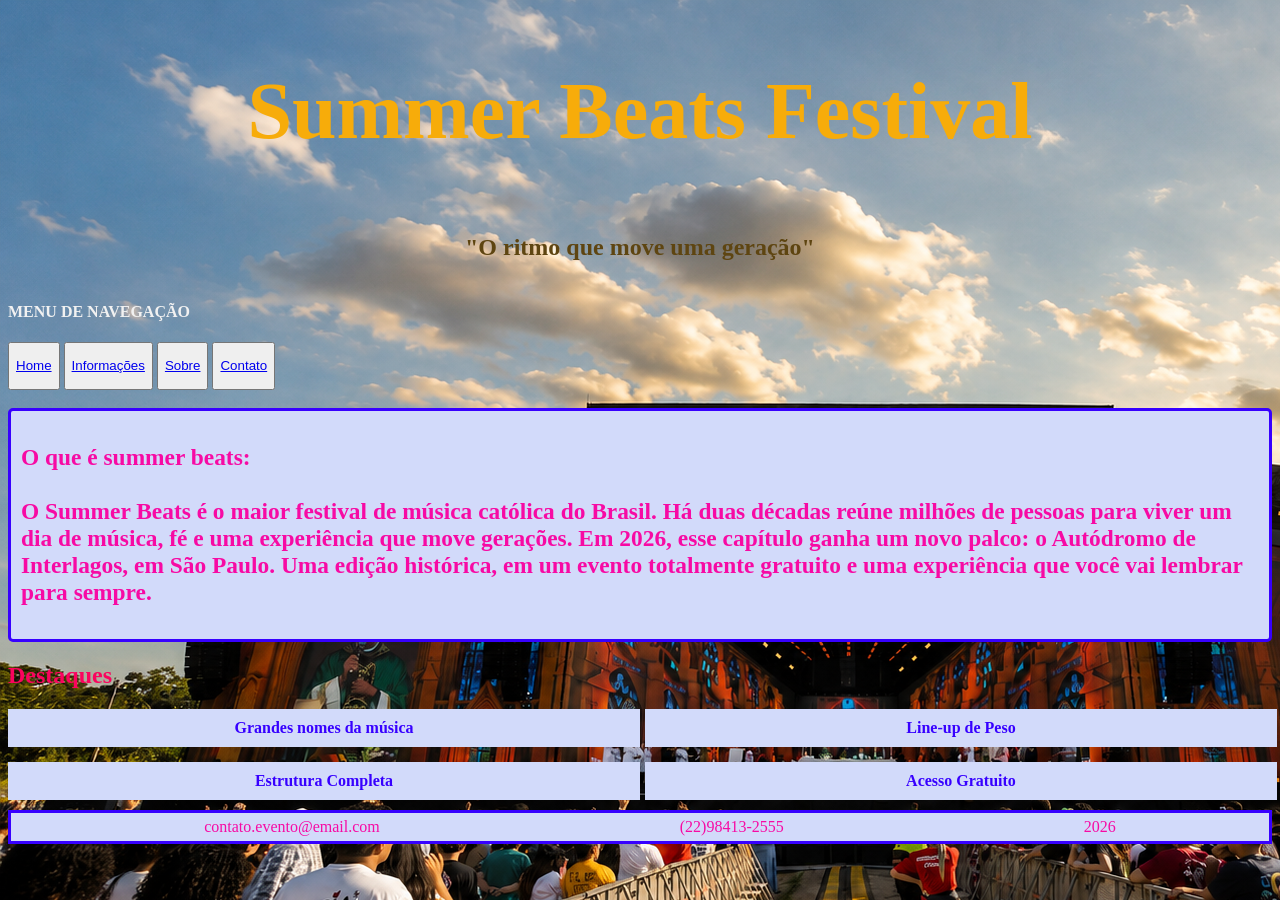
<file: index.html>
<!doctype html>
<html lang="pt">
  <head>
    <meta charset="UTF-8" />
    <meta name="viewport" content="width=device-width, initial-scale=1.0" />
    <title>Document</title>

      <style>
      body {
        background-image: url("./img/palco-catedral.png");
      }
    </style>

    <link rel="stylesheet" href="./css/style.css" />
  </head>
  <body>
    <header>
      <section>
        <h1 id="titulo">Summer Beats Festival</h1>
        <h4 id="sub-titulo">"O ritmo que move uma geração"</h4>
      </section>
    </header>
    <section>
      <div id="menu">
        <h4>MENU DE NAVEGAÇÃO</h4>
        <button>
          <a href="index.html"> <p>Home</p> </a>
        </button>
        <button>
          <a href="pagina2.html"><p>Informações</p> </a>
        </button>
        <button>
          <a href="pagina3.html"><p>Sobre</p></a>
        </button>
        <button>
          <a href="contato.html"><p>Contato</p></a>
        </button>
      </div>
    </section>
    <br />

    <main>
      <section>
        <div class="texto-sobre">
          <h3>
            O que é summer beats: <br /><br />
            O Summer Beats é o maior festival de música católica do Brasil. Há
            duas décadas reúne milhões de pessoas para viver um dia de música,
            fé e uma experiência que move gerações. Em 2026, esse capítulo ganha
            um novo palco: o Autódromo de Interlagos, em São Paulo. Uma edição
            histórica, em um evento totalmente gratuito e uma experiência que
            você vai lembrar para sempre.
          </h3>
        </div>
      </section>

      <section>
        <h2>Destaques</h2>
        <div class="lista-destaque">
          <div>Grandes nomes da música</div>
          <div>Line-up de Peso</div>
          <div>Estrutura Completa</div>
          <div>Acesso Gratuito</div>
        </div>
      </section>
    </main>

    <footer id="final">
      <ul>
        <li>contato.evento@email.com</li>
        <li>(22)98413-2555</li>
        <li>2026</li>
      </ul>
    </footer>
  </body>
</html>
</file>
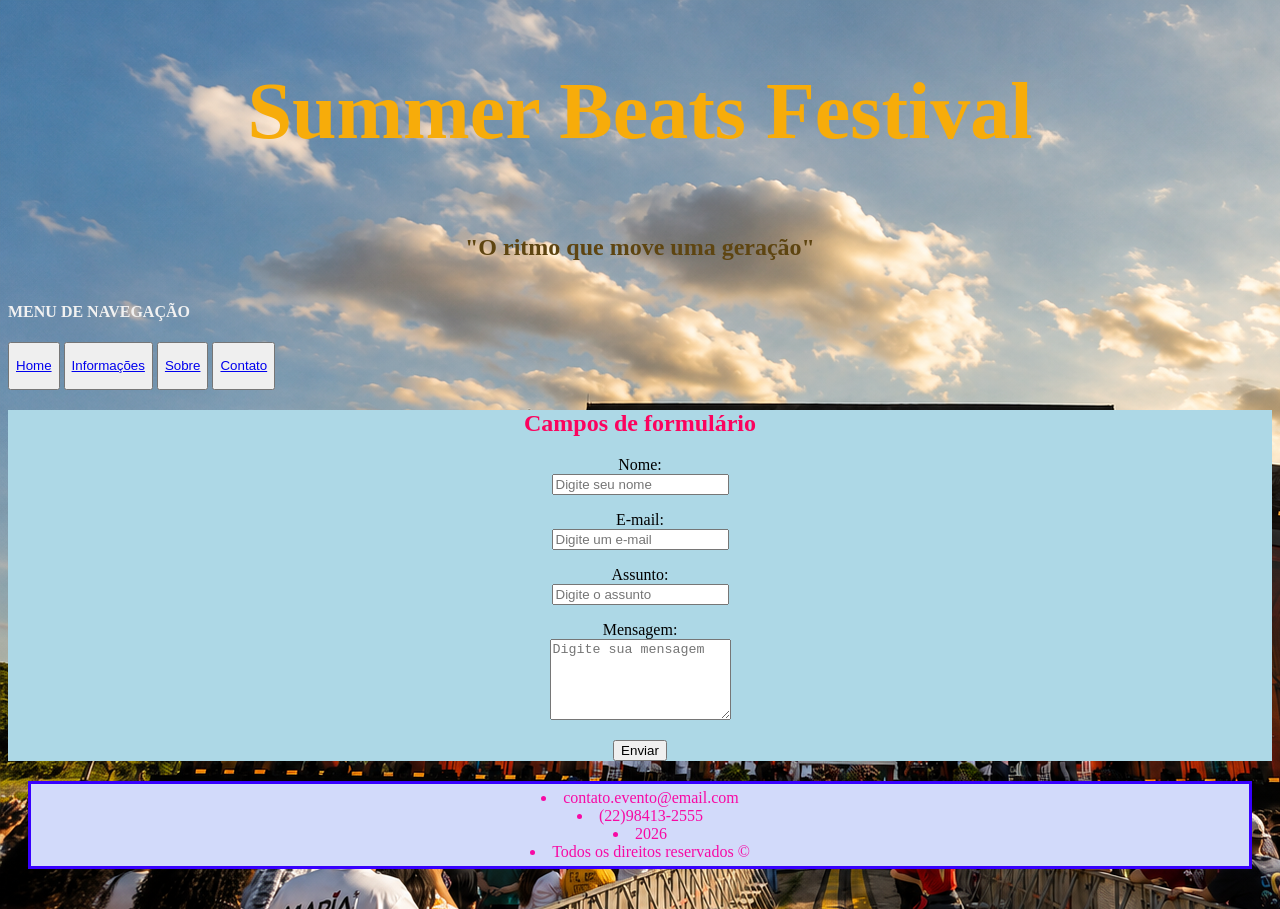
<file: contato.html>
<!doctype html>
<html lang="en">
  <head>
    <meta charset="UTF-8" />
    <meta name="viewport" content="width=device-width, initial-scale=1.0" />
    <title>Document</title>
    <style>
      body {
        background-image: url("./img/palco-catedral.png");
      }
    </style>

    <link rel="stylesheet" href="./css/style.css" />
  </head>
  <body>
    <header>
      <section>
        <h1 id="titulo">Summer Beats Festival</h1>
        <h4 id="sub-titulo">"O ritmo que move uma geração"</h4>
      </section>
    </header>
    <section>
      <div id="menu">
        <h4>MENU DE NAVEGAÇÃO</h4>
        <button>
          <a href="index.html"> <p>Home</p> </a>
        </button>
        <button>
          <a href="pagina2.html"><p>Informações</p> </a>
        </button>
        <button>
          <a href="pagina3.html"><p>Sobre</p></a>
        </button>
        <button>
          <a href="contato.html"><p>Contato</p></a>
        </button>
      </div>
    </section>

    <main>
      <section class="formulario">
        <h2>Campos de formulário</h2>
        <form>
          <p>
            <label for="nome">Nome: </label><br />
            <input
              type="text"
              id="nome"
              name="nome"
              placeholder="Digite seu nome"
            />
          </p>

          <p>
            <label for="email">E-mail: </label><br />
            <input
              type="email"
              id="email"
              name="email"
              placeholder="Digite um e-mail"
            />
          </p>

          <p>
            <label for="assunto">Assunto:</label><br />
            <input
              type="text"
              id="assunto"
              name="assunto"
              placeholder="Digite o assunto"
            />
          </p>
          <p>
            <label for="mensagem">Mensagem:</label><br />
            <textarea
              id="mensagem"
              name="mensagem"
              rows="5"
              placeholder="Digite sua mensagem"
            ></textarea>
          </p>
          <button >Enviar</button>
        </form>

      </section>
    </main>

    <div class="bloco">
      <footer id="final">
        <li>contato.evento@email.com</li>
        <li>(22)98413-2555</li>
        <li>2026</li>
        <li>Todos os direitos reservados &copy;</li>
      </footer>
    </div>
  </body>
</html>
</file>
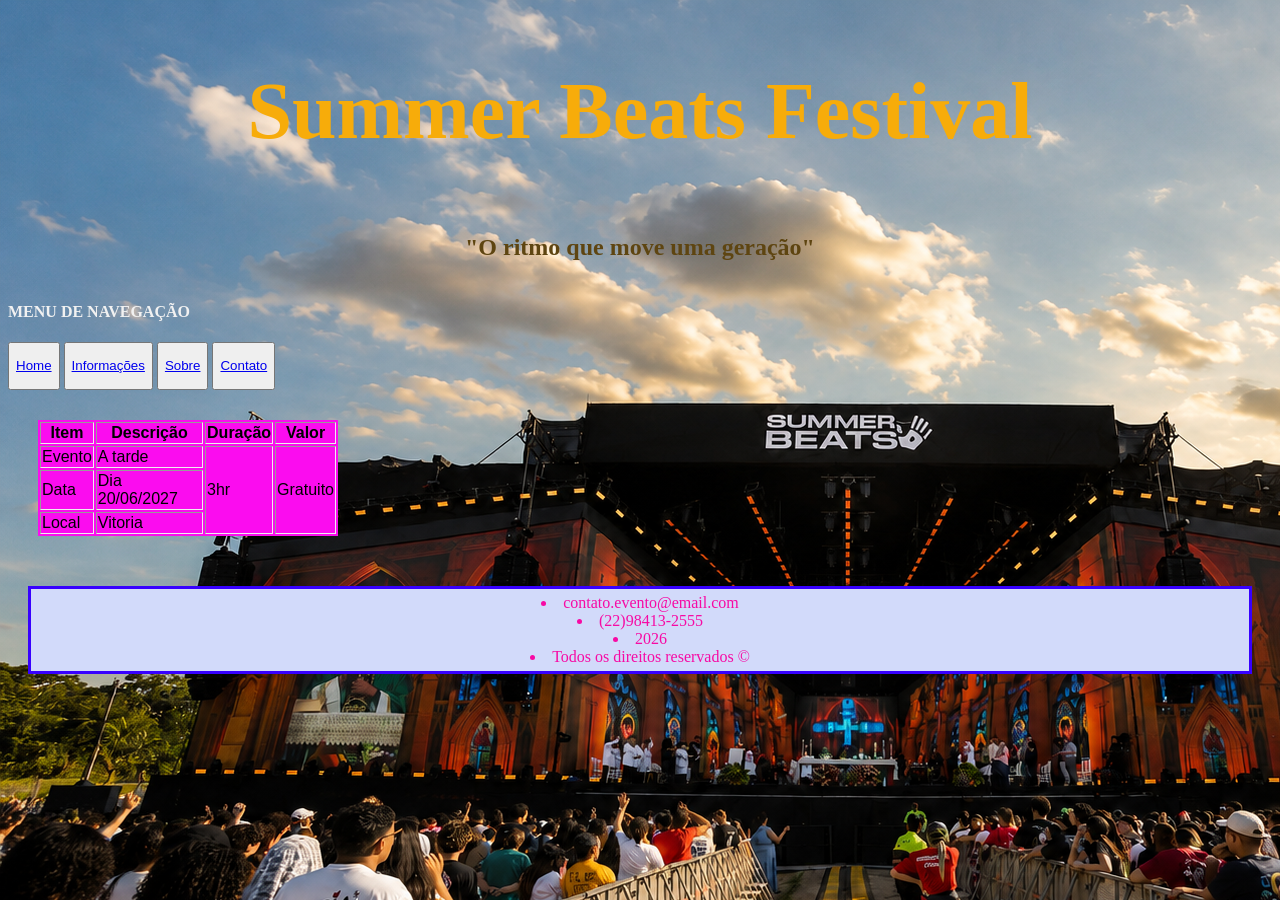
<file: pagina2.html>
<!DOCTYPE html>
<html lang="en">
<head>
    <meta charset="UTF-8">
    <meta name="viewport" content="width=device-width, initial-scale=1.0">
    <title>Document</title>
 <style>
      body {
        background-image: url("./img/palco-catedral.png");
      }
    </style>


    <link rel="stylesheet" href="./css/style.css">
</head>
<body>
      <header>
      <section >
      <h1 id="titulo">Summer Beats Festival</h1>
      <h4 id="sub-titulo">"O ritmo que move uma geração"</h4>
      </section>
     
    </header>
    <section >
      <div id="menu">
      <h4>MENU DE NAVEGAÇÃO</h4>
       <button><a href="index.html"> <P>Home</P> </a></button>
      <button><a href="pagina2.html"><p>Informações</p> </a></button>
       <button><a href="pagina3.html"><p>Sobre</p></a></button>
       <button><a href="contato.html"><p>Contato</p></a></button>
      </div>
   </section>
<main>
    <table border="5">
        <thead>
        <tr>
            <th>Item</th>
            <th>Descrição</th>
            <th>Duração</th>
            <th>Valor</th>
        </tr>
    </thead>
    <tbody>
        <tr>
            <td>Evento</td>
            <td>A tarde</td>
            <td rowspan="3">3hr </td>
            <td rowspan="3" >Gratuito</td>
        </tr>
        <tr>
            <td>Data</td>
            <td>Dia 20/06/2027</td>
                    
        </tr>
        <tr>
            <td>Local</td>
            <td>Vitoria</td>
                 
        </tr>
        
    </tbody>
    </table>
</main>
 <div class="bloco">
    <footer id="final">
      <li>contato.evento@email.com</li>
      <li>(22)98413-2555</li>
      <li>2026</li>
      <li>Todos os direitos reservados &copy;</li>
    </footer>
  </div>
</body>
</html>
</file>
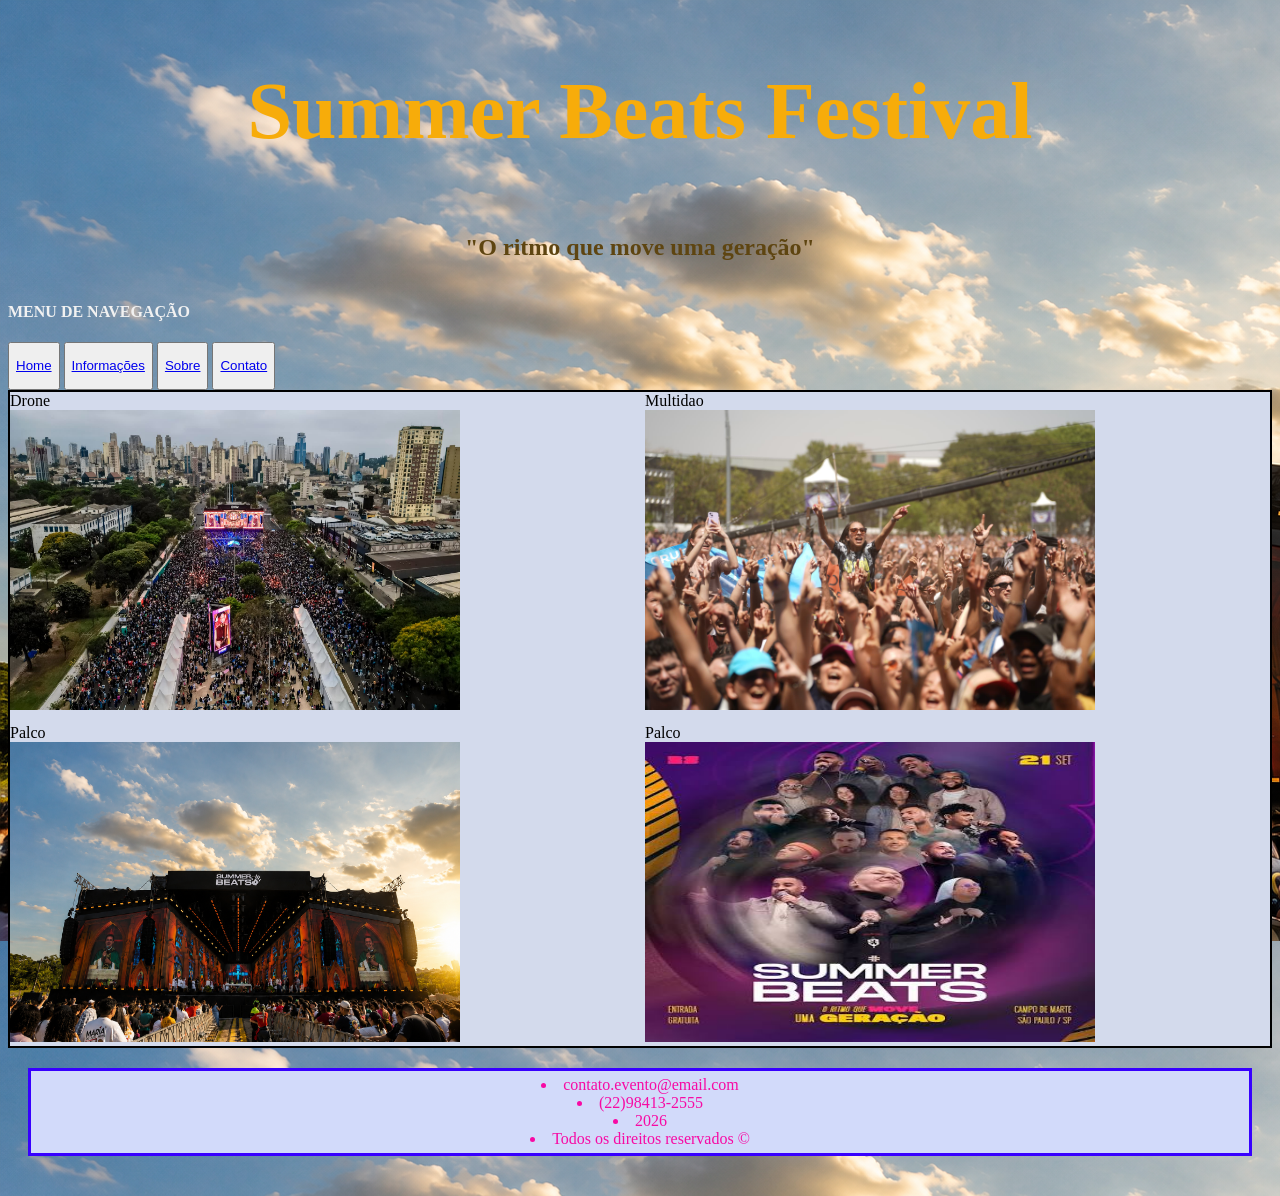
<file: pagina3.html>
<!doctype html>
<html lang="en">
  <head>
    <meta charset="UTF-8" />
    <meta name="viewport" content="width=device-width, initial-scale=1.0" />
    <title>Document</title>

    <style>
      body {
        background-image: url("./img/palco-catedral.png");
      }
    </style>
    <link rel="stylesheet" href="./css/style.css" />
  </head>
  <body>
    <header>
      <section>
        <h1 id="titulo">Summer Beats Festival</h1>
        <h4 id="sub-titulo">"O ritmo que move uma geração"</h4>
      </section>
    </header>
    <section>
      <div id="menu">
        <h4>MENU DE NAVEGAÇÃO</h4>
        <button>
          <a href="index.html"> <p>Home</p> </a>
        </button>
        <button>
          <a href="pagina2.html"><p>Informações</p> </a>
        </button>
        <button>
          <a href="pagina3.html"><p>Sobre</p></a>
        </button>
        <button>
          <a href="contato.html"><p>Contato</p></a>
        </button>
      </div>
    </section>

    <main>
      <section class="fotos">
        <div class="imagensdoevento">
          Drone
          <br /><img
            src="./img/drone-evento.jpg"
            alt="Drone evento"
            height="300px"
            width="450px"
          />
        </div>
        <div class="imagensdoevento">
          Multidao<br /><img
            src="./img/publico-multidao.jpg"
            alt="Multidão"
            height="300px"
            width="450px"
          />
        </div>
        <div class="imagensdoevento">
          Palco<br /><img
            src="./img/palco-catedral.png"
            alt="Palco principal"
            height="300px"
            width="450px"
          />
        </div>
        <div class="imagensdoevento">
          Palco
          <br /><img
            src="./img/images.jpeg"
            alt="Artistas"
            height="300x"
            width="450px"
          />
        </div>
      </section>
    </main>
    <div class="bloco">
      <footer id="final">
        <li>contato.evento@email.com</li>
        <li>(22)98413-2555</li>
        <li>2026</li>
        <li>Todos os direitos reservados &copy;</li>
      </footer>
    </div>
  </body>
</html>
</file>
<file: css/style.css>
#titulo , #sub-titulo{
    color: rgb(247, 172, 10);
    font-size: 80px;
    text-align: center;
}
#sub-titulo{
    color: rgb(94, 69, 17);
    font-size: 24px;
    padding: 10px;
    text-align: center;
}
.bloco{
    margin-bottom: 20px;
    padding: 20px;  
}
#menu h4{
    color:rgb(241, 241, 241);
}

.texto-sobre{
    border: 3px solid  rgb(55, 0, 255);
    border-radius: 5px;
    background-color:  rgb(210, 218, 250);
    font-size: 20px;
    margin-bottom: 10px;
    padding: 10px;    
}

button:hover{
    font-size: 20px;
    cursor: pointer;
    color: rgb(0, 0, 0);
    
}
button:hover{
    cursor: pointer;
    background-color: rgb(255, 6, 197);
    color:rgb(242, 137, 0);
}
button:active{
    transform: scaleX(1);
    transform: scaleY(1.7);
    transform: rotate(360deg);
    transition: 4s;
}
h2{
    color: rgb(251, 3, 94);
}
h3{
    color:rgb(247, 10, 164);
}

.lista-destaque{
    display: grid;
    grid-template-columns: repeat(2, 50%);
    font-weight: bold;
    color:rgb(55, 0, 255);
    gap: 5px;
}
.lista-destaque div{
    background-color:rgb(210, 218, 250);
    padding: 10px;
    text-align: center;
    margin-bottom: 10px;
}
table {
width: 300px;
border: 10px;
margin: 30px ;
background-color: rgb(251, 12, 239);
font-family: Arial, Helvetica, sans-serif;
}

.imagensdoevento{
    border-image: 10px solid white;
}
.formulario{
    background-color: lightblue;
    text-align: center;
}

#final {
    position: sticky;
    bottom: 0;
    background-color: rgb(210, 218, 250);
    border: 3px solid rgb(55, 0, 255);
    padding: 5px;
    text-align: center;
}

#final ul {
    list-style: none;
    display: flex;
    justify-content: center;
    align-items: center;
    gap: 300px;
    margin: 0;
}

#final li {
   color:rgb(247, 10, 164);
}

.fotos{
    display: grid;
    gap:10px;
    grid-template: 1fr 1fr/ 1fr 1fr ;
    border: 2px solid  black;
    background-color: rgb(211, 218, 236);
}
.imagensdoevento div{
    color: whitesmoke;
    
}
</file>
